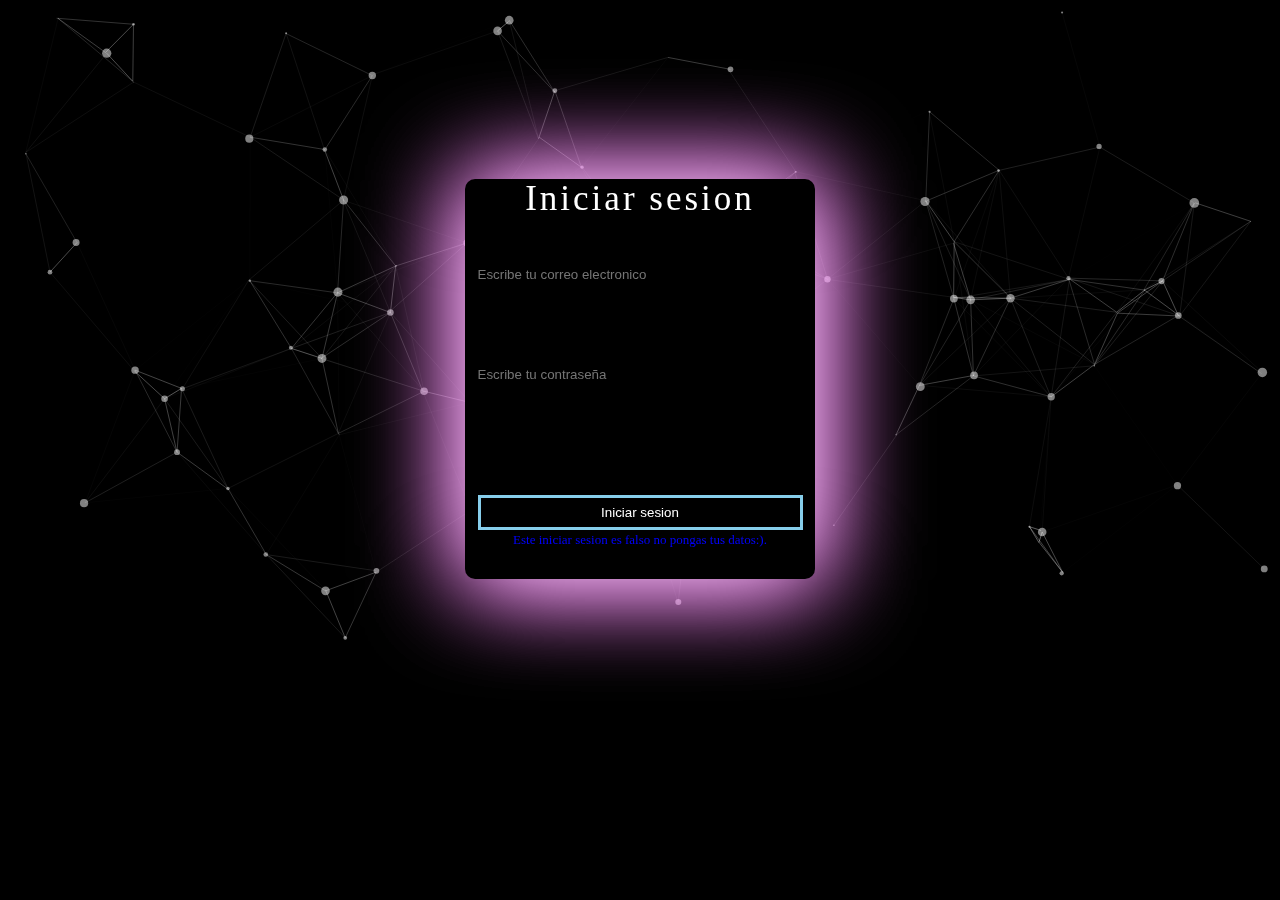
<file: index.html>
<!DOCTYPE html>
<html lang="en">
<head>
    <meta charset="UTF-8">
    <meta http-equiv="X-UA-Compatible" content="IE=edge">
    <meta name="viewport" content="width=device-width, initial-scale=1.0">
    <title>Gaytan</title>
    <link rel="stylesheet" type="text/css" href="estyles.css">    
</head>
<body bgcolor="#000">
    <div id="particles-js"></div>
<div class="divs">
    <form action="Inicio.html">
<center><h3 class="iniciar">Iniciar sesion</h3>
<input class="Gmail" placeholder="Escribe tu correo electronico" type="text">
<h3>Escribe tu contraseña</h3>
<input class="contra" placeholder="Escribe tu contraseña" type="password">
<input type="submit" placeholder="Enviar" class="send" value="Iniciar sesion">
<a><font color="blue" size="2px">Este iniciar sesion es falso no pongas tus datos:).</font></a>
</center>
</form>
</div>
<script src="main.js"></script>
<script src="particles.js"></script>
<script src="particulas.js"></script>
</body>
</html?
</file>
<file: estyles.css>
.divs{
    background-color: rgb(0, 0, 0);
    width: 350px;
    height: 400px;
   border-radius: 10px;
   box-shadow: 1px 1px 100px 1px rgb(255, 255, 255), 1px 1px 100px 1px rgb(255, 0, 255);
   margin: 0 auto; 
   margin-top: 150px;
   position: relative;
   margin-top: -500px;
}
.iniciar{
    letter-spacing: 3px;
    color: #fff;
    text-decoration: none;
    font-size: 35px;
    font-weight: 400;
    top: 10px;
}
#particles-js{
    width: 100%;
    height: 100%;
}
.Gmail{
    width: 325px;
    height: 35px;
    background: transparent;
    color: #fff;
    border-color: transparent;
    transition: 0.8s;
}
.contra{
    width: 325px;
    height: 35px;
    background: transparent;
    color: #fff;
    border-color: transparent;
    transition: 0.8s;
}
.send{
    margin-top: 100px;
    background: transparent;
    color: #fff;
    text-decoration: none;
    width: 325px;
    height: 35px;
    transition: 0.8s;
    border: solid skyblue;
}
.Gmail:hover{
    box-shadow: 1px 1px 5px 5px white, 2px 3px 7px 8px blueviolet;
}
.contra:hover{
    box-shadow: 1px 1px 5px 5px white, 2px 3px 7px 8px blueviolet;   
}
.send:hover{
    background-color: skyblue;
}
</file>
